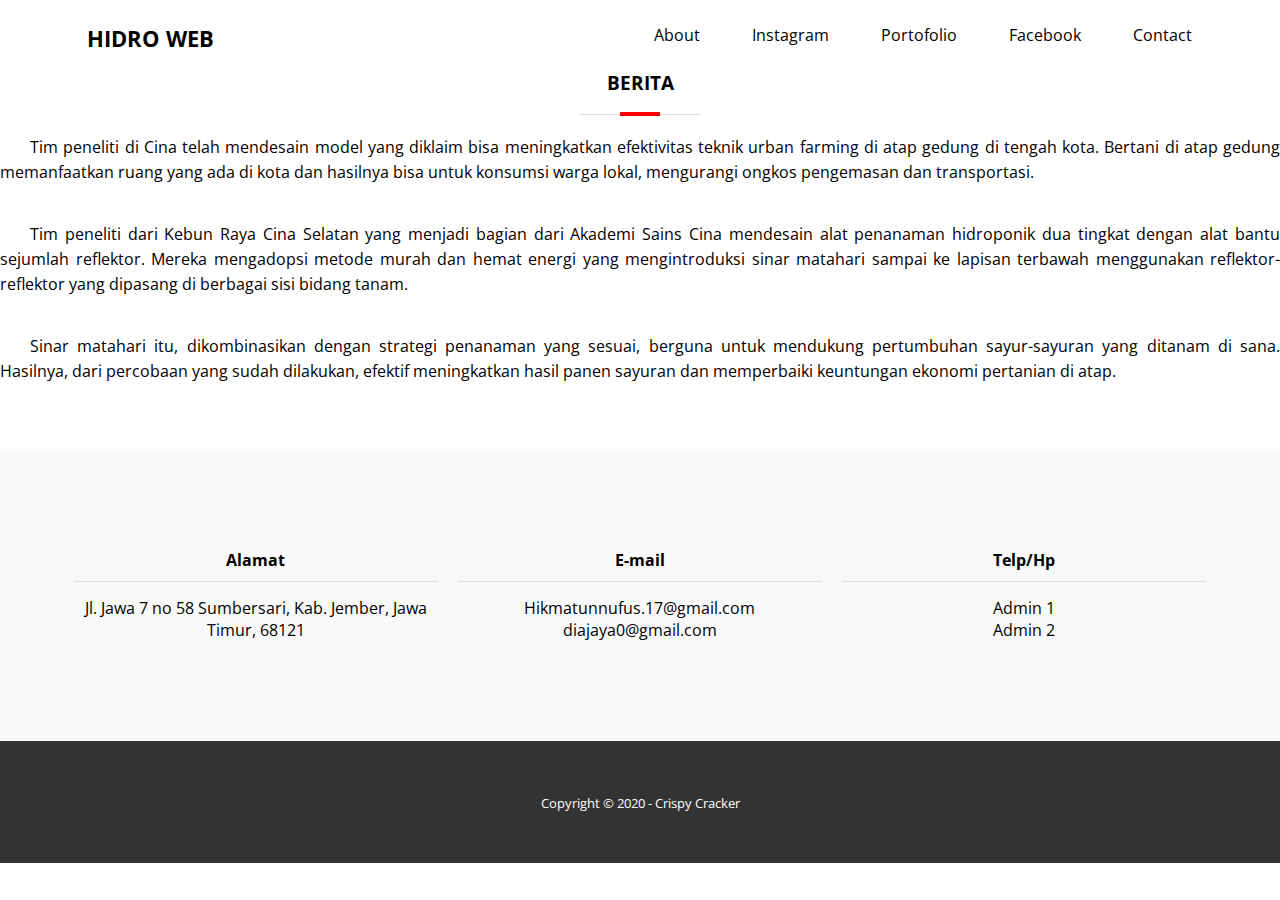
<file: materi.html>
<!DOCTYPE html>
<html>
	<head>
		<meta charset="utf-8">
		<meta name="viewport" content="width=device-width, initial-scale=1">
		<title> Hidro Web </title>
		<link rel="icon" href="img/logo.png">
		<link rel="stylesheet" type="text/css" href="css/style.css">
		<link href="https://fonts.googleapis.com/css2?family=Open+Sans&display=swap" rel="stylesheet">
		<link rel="stylesheet" type="text/css" href="https://cdnjs.cloudflare.com/ajax/libs/font-awesome/5.13.0/css/all.min.css">
	</head>
	<body>
		
		<!--sidebar-->
		<input type="checkbox" id="check">
		<div class="sidebar">
			<ul>
				<li><a href="#bann">Home</a></li>
				<li><a href="#about">About</a></li>
				<li><a href="https://bit.ly/IG-crispy">Instagram</a></li>
				<li><a href="#portofolio">Portofolio</a></li>
				<li><a href="https://bit.ly/fb-crispy">Facebook</a></li>
				<li><a href="#contact">Contact</a></li>
			</ul>
		</div>
		
		<!--Header-->
		<header>
			<div class="container">
				<h1><a href="">Hidro Web</a></h1>
				<ul>
					<li><a href="#about">About</a></li>
					<li><a href="https://bit.ly/IG-crispy">Instagram</a></li>
					<li><a href="#portofolio">Portofolio</a></li>
					<li><a href="https://bit.ly/fb-crispy">Facebook</a></li>
					<li><a href="#contact">Contact</a></li>
				</ul>
				
				<!--Menu Mobile-->
				<label for="check" class="menu-mobile"><i class="fas fa-bars fa-2x"></i></label>
				
			</div>
		</header>
		
		<!--Banner-->
		<!-- <section id="bann" class="banner">
			<div class="container">
				<div class="banner-left">
					<img src="img/logo.png">
					<h2>Hidro Web!<br>
						Selamat <span class="efek-mengetik"></span></h2>
					<p>Melestarikan Pertanian Indonesia</p>
				</div>
			</div>
		</section> -->
		
		<!--About-->
		<section id="about">
			<div clas="container">
				<h3>BERITA</h3>
				<p style="margin-left: 50px; margin-right: 50px; "> <p>Tim peneliti di Cina telah mendesain model yang diklaim bisa meningkatkan efektivitas teknik urban farming di atap gedung di tengah kota. Bertani di atap gedung memanfaatkan ruang yang ada di kota dan hasilnya bisa untuk konsumsi warga lokal, mengurangi ongkos pengemasan dan transportasi.</p></br>
                <p>Tim peneliti dari Kebun Raya Cina Selatan yang menjadi bagian dari Akademi Sains Cina mendesain alat penanaman hidroponik dua tingkat dengan alat bantu sejumlah reflektor. Mereka mengadopsi metode murah dan hemat energi yang mengintroduksi sinar matahari sampai ke lapisan terbawah menggunakan reflektor-reflektor yang dipasang di berbagai sisi bidang tanam.</p></br>
                <p>Sinar matahari itu, dikombinasikan dengan strategi penanaman yang sesuai, berguna untuk mendukung pertumbuhan sayur-sayuran yang ditanam di sana. Hasilnya, dari percobaan yang sudah dilakukan, efektif meningkatkan hasil panen sayuran dan memperbaiki keuntungan ekonomi pertanian di atap.</p>
			</div>
		</section>
        
        <!--Bagian Contact-->
		<section id="contact">
			<div class="container">
				<div class="col-5">
					<h4>Alamat</h4>
					<p>Jl. Jawa 7 no 58 Sumbersari, Kab. Jember, Jawa Timur, 68121</p>
				</div>
				
				<div class="col-5">
					<h4>E-mail</h4>
					<p>Hikmatunnufus.17@gmail.com</p>
					<p>diajaya0@gmail.com</p>
				</div>
				
				<div class="col-5">
					<h4>Telp/Hp</h4>
					<p><a href="https://bit.ly/WhatsApp_chat_admin1">Admin 1</a></p>
					<p><a href="https://bit.ly/WhatsApp_chat_admin2">Admin 2</a></p>
				</div>
			</div>
		</section>
		
		<!--Footer-->
		<footer>
			<div class="container">
				<small>Copyright &copy; 2020 - Crispy Cracker</small>
			</div>
		</footer>
		<script src="js/script.js"></script>
	</body>
</html>
</file>
<file: css/style.css>
* {
	padding:0;
	margin:0;
	font-family: 'Open Sans', sans-serif;
	color: black;
}
header {
	height:70px;
	width: 100%;
	background-color: white;
	position: fixed;
}
header h1 {
	display: inline-block;
	padding:13px 23px;
	float: left;
	text-transform: uppercase;
}
header h1 a {
	font-size: 70%;
	transition: 0.3s;
}
header h1 a:hover {
	color:#FF5733;
}
header ul {
	float: right;
}
header ul li {
	padding:24px;
	display: inline-block;
}
header ul li a {
	transition: 0.3s;
}
header ul li a:hover {
	color:#FF5733;
}
a {
	text-decoration: none;
}
.container {
	width:90%;
	margin:0 auto;
}
.container::after {
	content: '';
	display: block;
	clear: both;
}
.menu-mobile {
	float: right;
	display: none;
	padding:18px;
}
.menu-mobile:hover{
	cursor: pointer;
}
#check {
	display: none;
}
.sidebar {
	position: fixed;
	top: 0;
	bottom: 0;
	left: -300px;
	width: 300px;
	background-color: rgba(60, 199, 251, 0.9);
	transition: 0.3s;
	z-index: 9999;
}
.sidebar ul li a {
	color: white;
}
.sidebar ul li {
	padding: 24px;
	transition: 0.3s;
	transition-property:background-color;
}
.sidebar ul li:hover {
	background-color:#FB783C;
}
#check:checked ~ .sidebar {
	left:0;
}
.banner {
	background-color:#3CAFFB;
	padding:140px 0;
}
section {
	padding:50px 0;
}
.banner img {
	width: 90px;
	border-radius: 10px;
	box-shadow: 0 3px 5px #ddd;
	margin-bottom: 10px;
}
.banner h2,
.banner p,
.banner span {
	color: #fff;
}
.banner h2{
	margin-bottom: 10px;
}
.banner p {
	font-size: 18px;
}
.banner-left {
	padding-left: 24px;
}
section h3 {
	padding-bottom: 20px;
	text-align: center;
	margin:20px;
	position:relative;
}
section h3::before {
	content: '';
	display: block;
	position: absolute;
	bottom: 0;
	width:120px;
	height:1px;
	background-color:#ddd;
	left: calc(50% - 60px);
}
section h3::after {
	content: '';
	display: block;
	position: absolute;
	bottom: -1px;
	width:40px;
	height:4px;
	background-color:red;
	left: calc(50% - 20px);
}
#about p {
	text-align: justify;
	text-indent: 30px;
	line-height: 25px;
	margin-bottom: 15px;
}
#skills,
#contact {
	background:#f9f9f9;
}
#skills .bar {
	height: 30px;
	background-color: #fff;
	border: 1px solid #ddd;
	margin: 5px 0 20px 0;
}
.bar .nilai {
	height:30px;
	background-color: red;
	display: inline-block;
	text-align: center;
	color: #fff;
}
.html {
	width:80%;
}
.python {
	width:95%;
}
.Cpp {
	width:40%;
}
.col-4 {
	margin-left: 2%;
	width:30%;
	box-sizing: border-box;
	padding: 5px;
	float: left;
	text-align: center;
	margin-bottom: 15px;
}
.col-4 img {
	width:100%;
	transition: .5s;
}
.col-4 a:hover img {
	transform: scale(1.2);
	transition: .5s;
}
.col-5 {
	width: 33.33%;
	box-sizing: border-box;
	float: left;
	text-align: center;
	padding: 50px 10px;
}
.col-5 h4 {
	padding-bottom: 10px;
	border-bottom: 1px solid #ddd;
	margin-bottom: 15px;
}
.col-5 a:hover {
	color:#FF5733;
}
footer {
	background-color: #333;
	padding: 50px;
	text-align: center;
}
footer small {
	color: #fff;
}

html {
	scroll-behavior: smooth;
}

@media (max-width: 768px){
	.sidebar {
		-webkit-transform: none !important;
		transform: none !important;
	}
	.menu-mobile {
		display: block;
	}
	header ul {
		display: none;
	}
	.col-4 {
		width:30%;
	}
	.col-5{
		width: 100%;
	}
}
</file>
